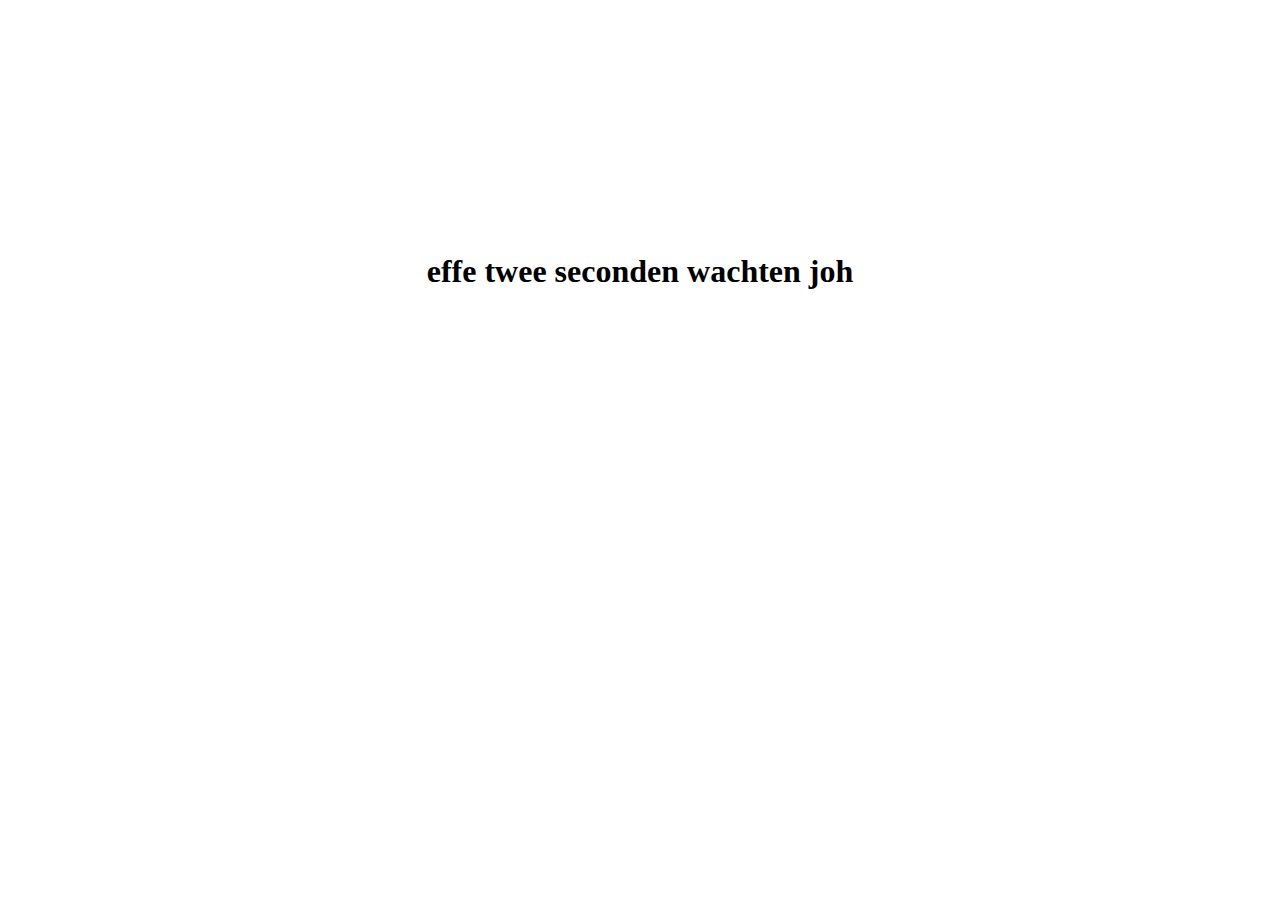
<file: c/index.html>
<html>
<head>
<meta http-equiv="refresh" content="2;url=https://www.dropbox.com/s/7byc30qcwrkvgoz/pers.ods?dl=0" />
<title>Old page</title>
</head>
<body>
<h1 style="text-align:center;margin-top:20%;">effe twee seconden wachten joh</h1>
</body>
</html>
</file>
